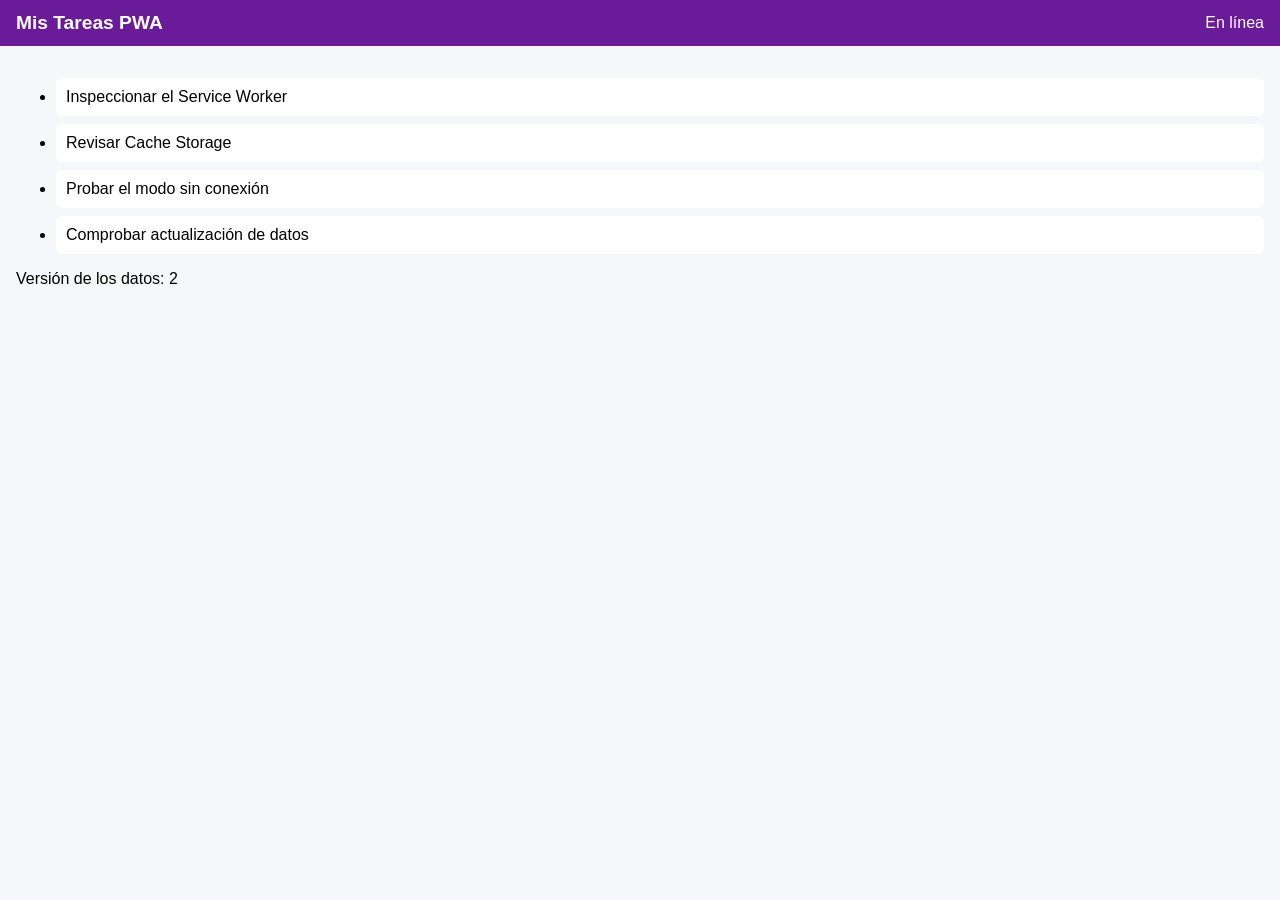
<file: index.html>
<!DOCTYPE html>
<html lang="es">
<head>
  <meta charset="UTF-8">
  <meta name="viewport" content="width=device-width, initial-scale=1">
  <meta name="theme-color" content="#0b5394">
  <title>Mis Tareas PWA</title>
  <link rel="manifest" href="manifest.webmanifest">
  <link rel="stylesheet" href="styles.css">
</head>

<body>

  <header>
    <h1>Mis Tareas PWA</h1>
    <span id="estado-red"></span>
  </header>

  <main>
    <ul id="lista"></ul>
    <p id="origen"></p>
  </main>

  <div id="aviso" hidden>
    Hay una nueva versión.
    <button id="btn-actualizar">Actualizar</button>
  </div>

  <script src="app.js"></script>

</body>
</html>
</file>
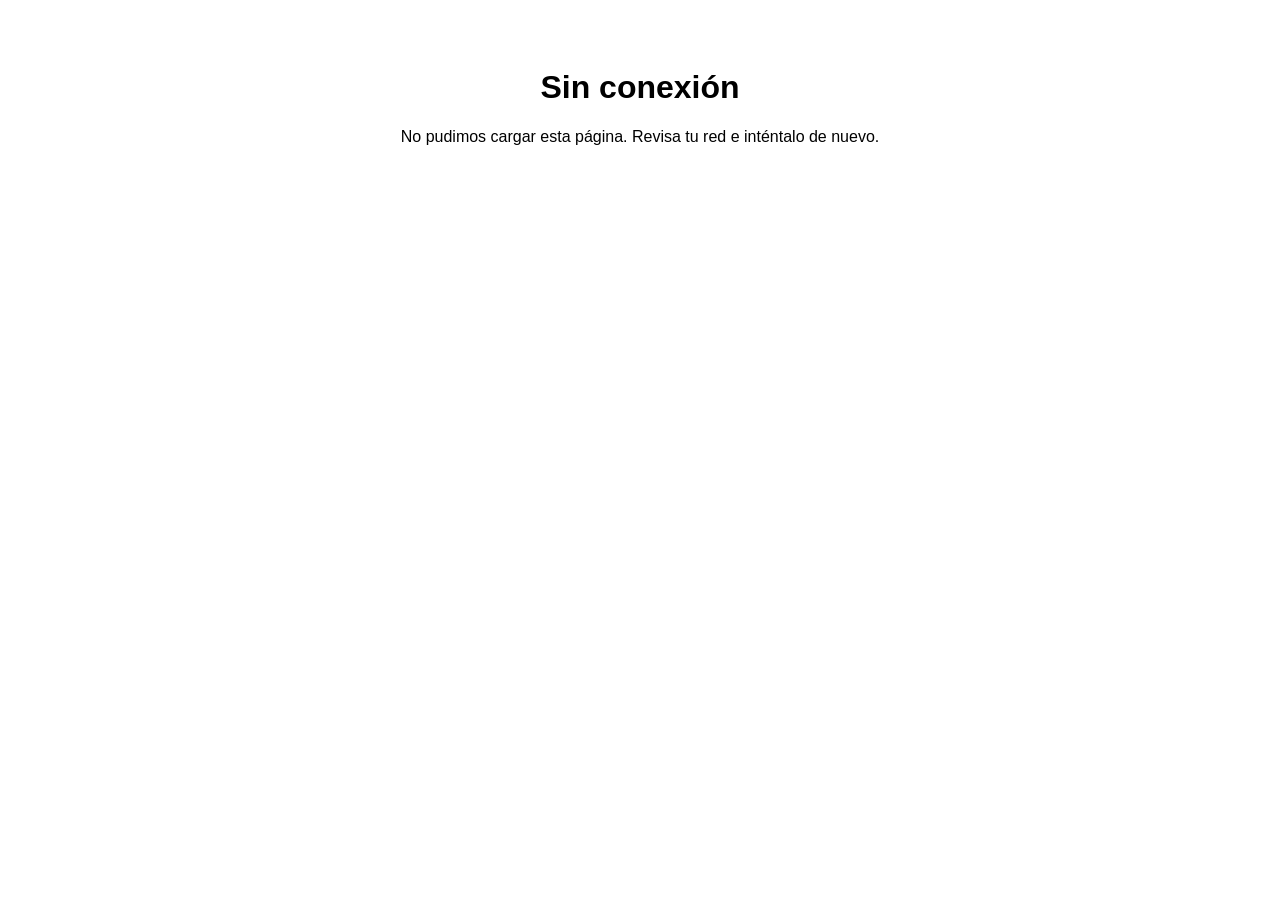
<file: offline.html>
<!DOCTYPE html>
<html lang="es">
<head>
  <meta charset="UTF-8">
  <meta name="viewport" content="width=device-width, initial-scale=1">
  <title>Sin conexión</title>
</head>

<body style="font-family:Arial;text-align:center;padding:40px">
  <h1>Sin conexión</h1>
  <p>No pudimos cargar esta página. Revisa tu red e inténtalo de nuevo.</p>
</body>
</html>
</file>
<file: styles.css>
body {
  font-family: Arial, sans-serif;
  margin: 0;
  background: #f5f7fa;
}

header {
background: #6a1b9a;
  color: #fff;
  padding: 12px 16px;
  display: flex;
  justify-content: space-between;
  align-items: center;
}

h1 {
  font-size: 1.2rem;
  margin: 0;
}

main {
  padding: 16px;
}

li {
  background: #fff;
  margin-bottom: 8px;
  padding: 10px;
  border-radius: 6px;
}

#aviso {
  position: fixed;
  bottom: 0;
  left: 0;
  right: 0;
  padding: 12px;
  background: #fff2cc;
  text-align: center;
}
</file>
